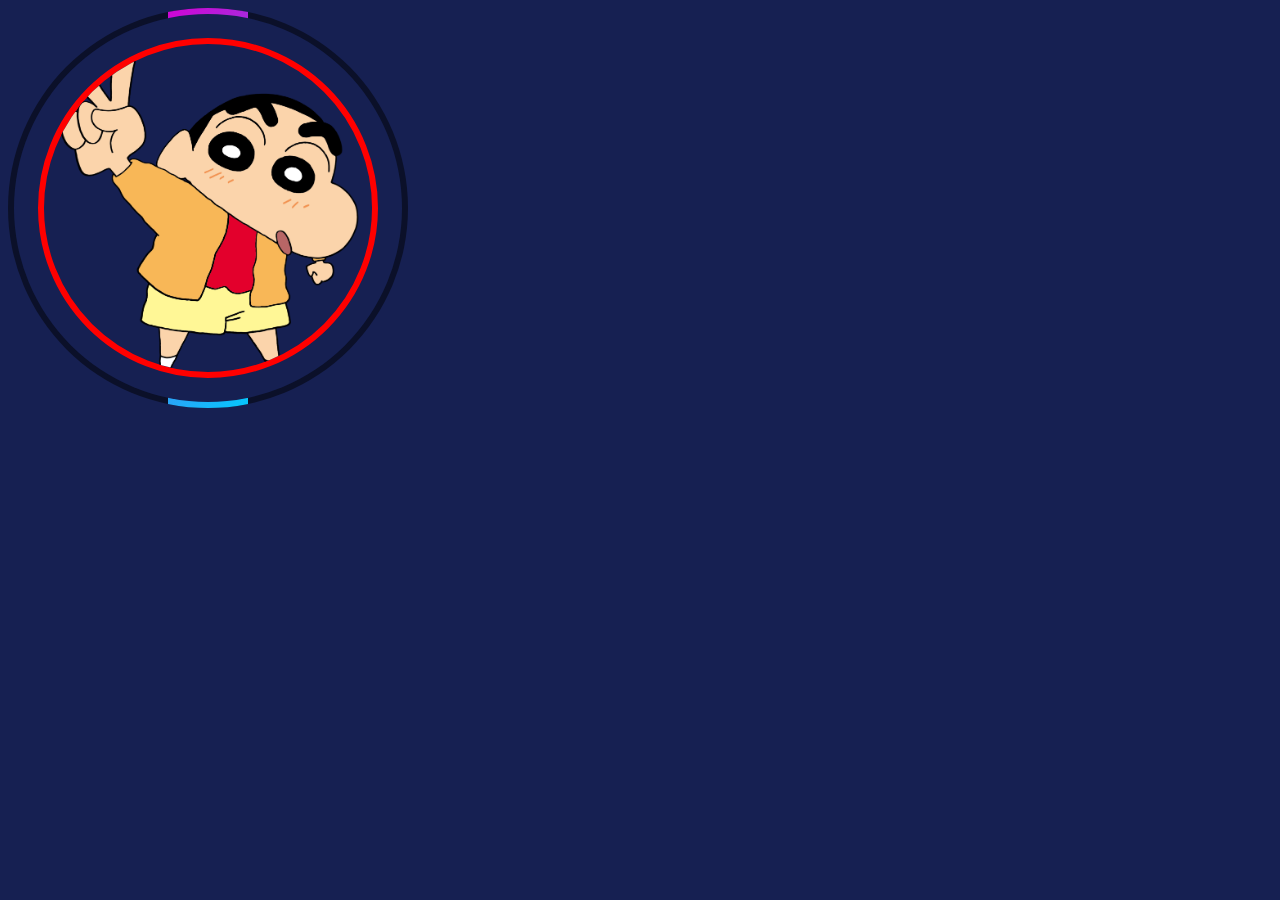
<file: profile-design.html>
<!DOCTYPE html>
<html lang="en">

<head>
  <meta charset="UTF-8">
  <meta http-equiv="X-UA-Compatible" content="IE=edge">
  <meta name="viewport" content="width=device-width, initial-scale=1.0">
  <title>Document</title>
</head>
<style>
  body{
    background: #162052;
  }

  .box {
    position: relative;
    width: 400px;
    height: 400px;
    border-radius: 50%;
    overflow: hidden;
    background-color: rgba(0, 0, 0, 0.5);
    
  }

  .box::before {
    content: "";
    position: absolute;
    inset: -10px 160px;
    background: linear-gradient(315deg, #00ccff, #d400d4);
    transition: 0.5s;
    animation: animate 4s linear infinite;
  }

  .box:hover::before {
    inset: -20px 0px;
  }

  @keyframes animate
  {
    0%{
      transform: rotate(0deg);
    }
   100%{
      transform: rotate(360deg);
    }

  }
  .box::after {
content: "";
position: absolute;
inset: 6px;
background: #162052;
border-radius: 50%;
z-index: 1;

}
.content{
  position: absolute;
  inset: 30px;
  border: 6px solid red;
  z-index: 3;
  border-radius: 50%;
  overflow: hidden;
}
.content img{
position: absolute;
top: 0;
left: 0;
width: 100%;
height: 100%;
object-fit: cover;
}

</style>

<body>
  <div class="box">
    <div class="content">
      <img src="cool Shinchan.png" alt="">
    </div>

  </div>
  </div>
</body>

</html>
</file>
